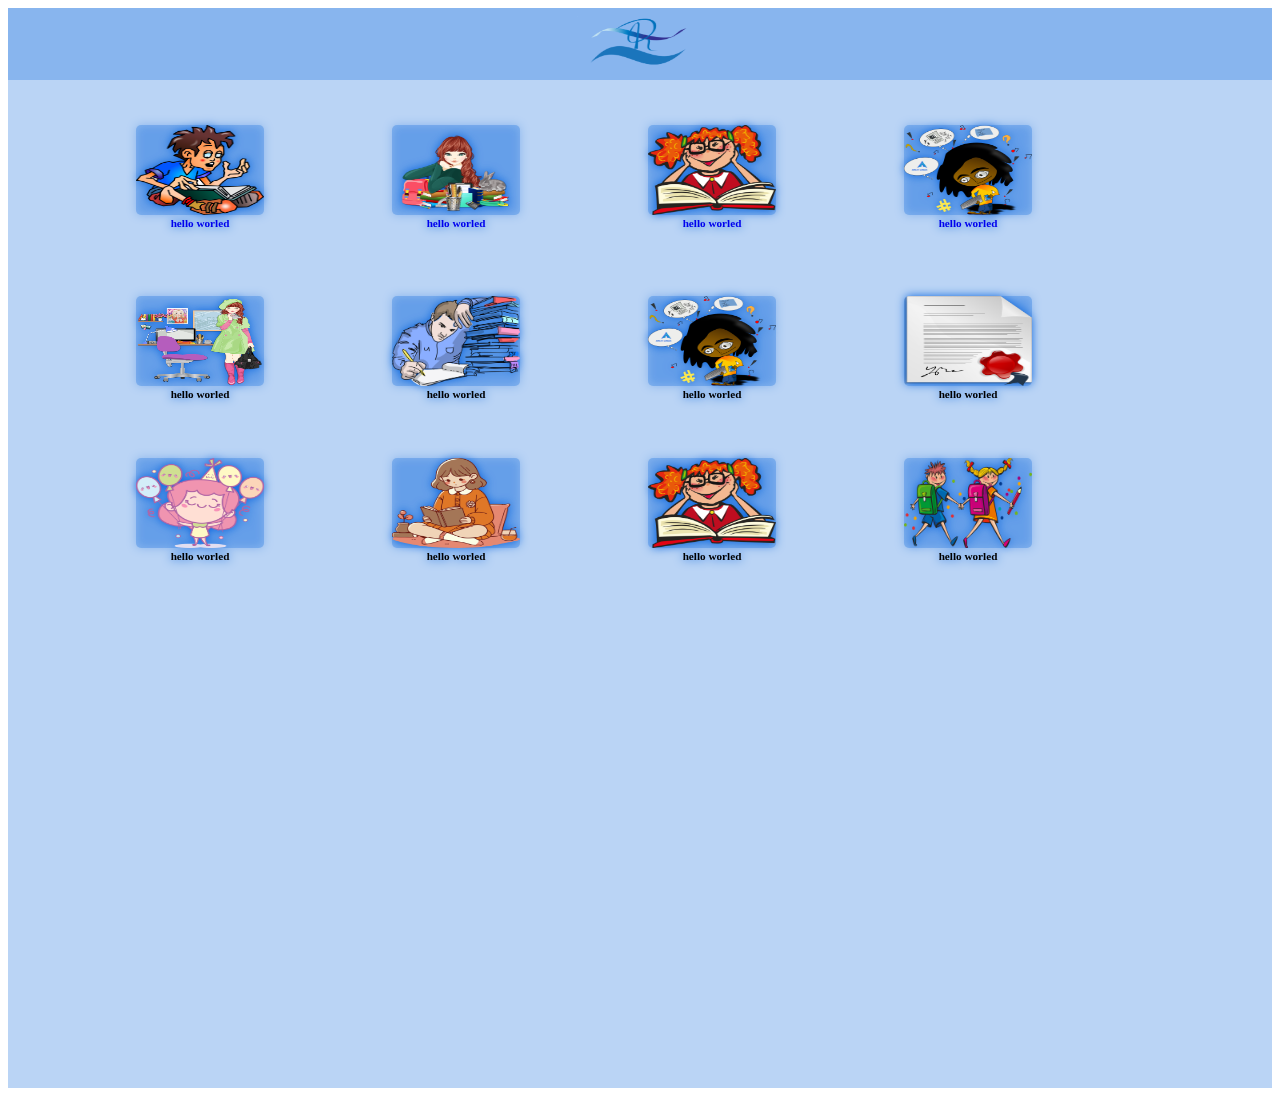
<file: inn.html>
<!DOCTYPE html>
<html lang="en">
<head>
    <meta charset="UTF-8">
    <meta name="viewport" content="width=device-width, initial-scale=1.0">
    <link rel="stylesheet" href="inn.css">
    <title>Document</title>
   <meta http-equiv="refresh" content="">
</head>
<body>
  <center>
    <div class="container">
    <div class="col">
        <div class="meni">
            <img style="width: 10vw; margin-top: -1vh;
            height: 10vh;" src="image/lojo.png" alt=""> </div>
 <a href="file:///C:/Users/hish%20wep/Desktop/teste%20size/p2.html"><div class="im1"><img src="image/im11.png" alt=""><h1>hello worled</h1></div> </a>  
     <a href="file:///C:/Users/hish%20wep/Desktop/teste%20size/p1.html"> <div class="im2"><img src="image/im22.png" alt=""><h1>hello worled</h1></div></a>
     <a href="file:///C:/Users/hish%20wep/Desktop/teste%20size/p3.html"><div class="im3"><img src="image/im12.png" alt=""><h1>hello worled</h1></div></a> 
      <a href="file:///C:/Users/hish%20wep/Desktop/teste%20size/p4.html"><div class="im4"><img src="image/im77.png" alt=""><h1>hello worled</h1></div></a>
    </div>

    <div class="co">
         
    <div class="im1"><img src="image/im55.png" alt=""><h1>hello worled</h1></div> 
    <div class="im2"><img src="image/im66.png" alt=""><h1>hello worled</h1></div>
    <div class="im3"><img src="image/im77.png" alt=""><h1>hello worled</h1></div>
    <div class="im4"><img src="image/im88.png" alt=""><h1>hello worled</h1></div>
  </div>
  <div class="c">
         
    <div class="im1"><img src="image/im99.png" alt=""><h1>hello worled</h1></div> 
    <div class="im2"><img src="image/im10.png" alt=""><h1>hello worled</h1></div>
    <div class="im3"><img src="image/im12.png" alt=""><h1>hello worled</h1></div>
    <div class="im4"><img src="image/im13.png" alt=""><h1>hello worled</h1></div>
  </div>


</div>
  </center>





    
</body>
</html>
</file>
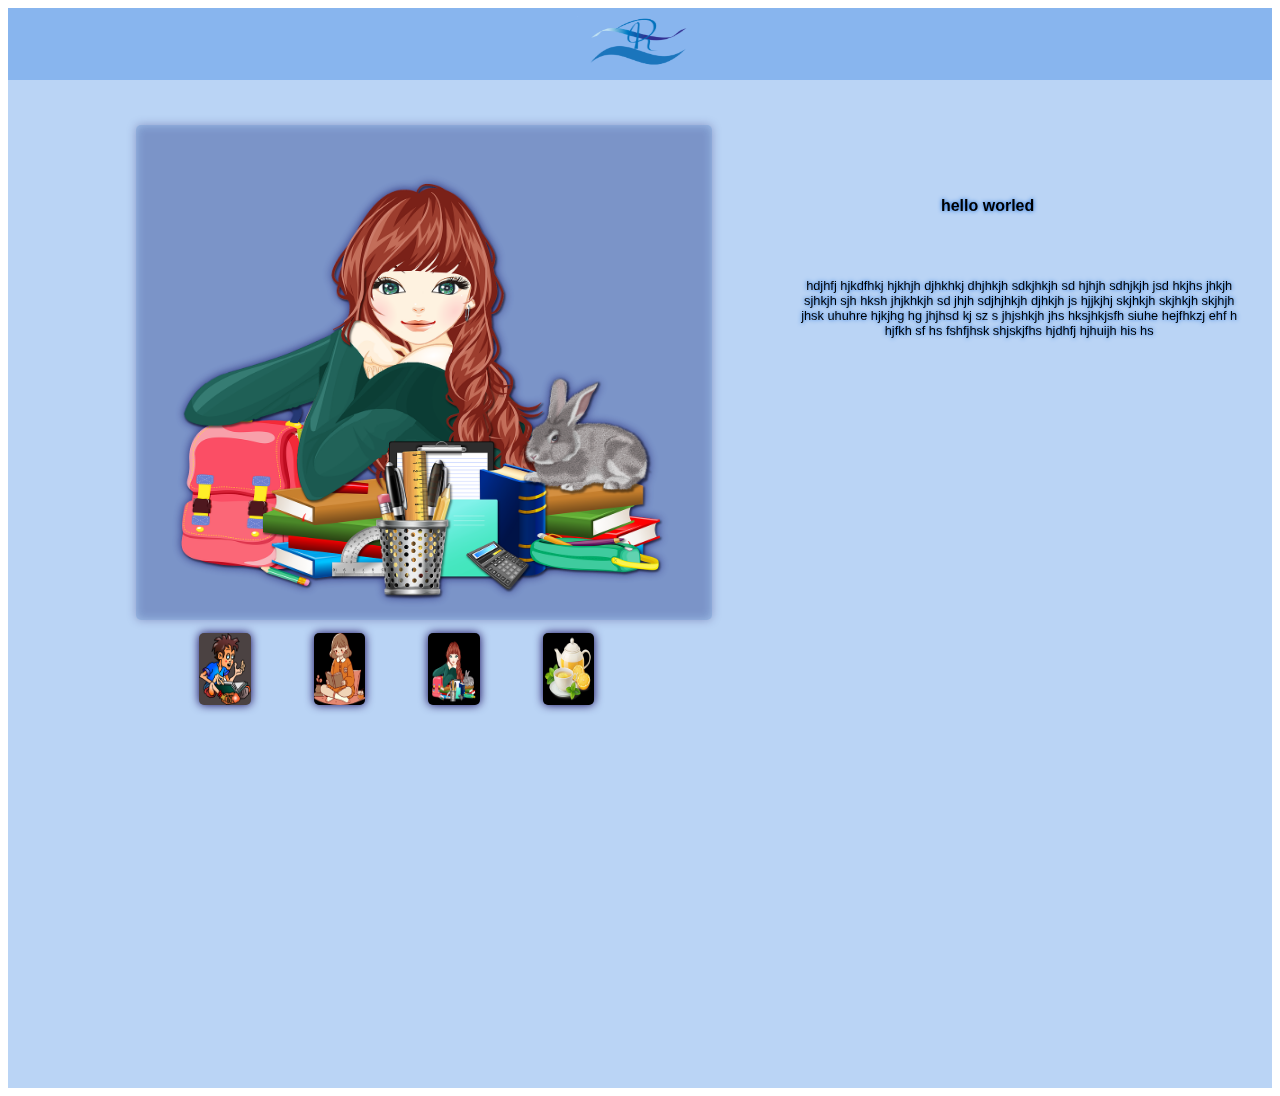
<file: p1.html>
<!DOCTYPE html>
<html lang="en">
<head>
    <meta charset="UTF-8">
    <meta name="viewport" content="width=device-width, initial-scale=1.0">
    <link rel="stylesheet" href="p1.css">
    <title>Document</title>
   <meta http-equiv="refresh" content="">
</head>
<body>
  <center>
    <div class="container">
    <div class="col">
        <div class="meni">
            
            <img style="width: 10vw; margin-top:-1vh;
            height: 10vh;" src="image/lojo.png" alt=""> </div>
        <div class="im1"><img id="ooo" src="image/im22.png" alt="">
            <div class="ppp">
        <div id="a1" onclick="a1()" class="pp1"><img style="width: inherit; height: inherit;
        border-radius: inherit;" src="image/im11.png" alt=""></div>
        <div id="a2" onclick="a2()" class="pp2"><img style="width: inherit; height: inherit;
        border-radius: inherit;" src="image/im10.png" alt=""></div>
        <div id="a3" onclick="a3()" class="pp3"><img style="width: inherit; height: inherit;
        border-radius: inherit;" src="image/im22.png" alt=""></div>
        <div id="a4" onclick="a4()" class="pp4"><img style="width: inherit; height: inherit;
        border-radius: inherit;" src="image/im33.png" alt=""></div>
    </div>
        </div>
         <h1>hello worled</h1>
         <p>hdjhfj hjkdfhkj hjkhjh djhkhkj dhjhkjh sdkjhkjh sd hjhjh sdhjkjh jsd hkjhs jhkjh sjhkjh sjh hksh 
            jhjkhkjh sd jhjh sdjhjhkjh djhkjh js hjjkjhj skjhkjh skjhkjh skjhjh jhsk uhuhre  hjkjhg hg jhjhsd kj sz
            s jhjshkjh jhs hksjhkjsfh siuhe  hejfhkzj ehf h hjfkh sf hs fshfjhsk shjskjfhs   hjdhfj hjhuijh his hs
         </p>
     
    </div>


  </div>


</div>
  </center>


<script>
function a1(){
    let ooo=document.getElementById("ooo")
 ooo.src = "image/im11.png";
   
}
function a2(){
    let ooo=document.getElementById("ooo")
 ooo.src = "image/im10.png";
   
}
function a3(){
    let ooo=document.getElementById("ooo")
 ooo.src = "image/im22.png";
   
}
function a4(){
    let ooo=document.getElementById("ooo")
 ooo.src = "image/im33.png";
   
}


</script>


    
</body>
</html>
    
    
</body>
</html>
</file>
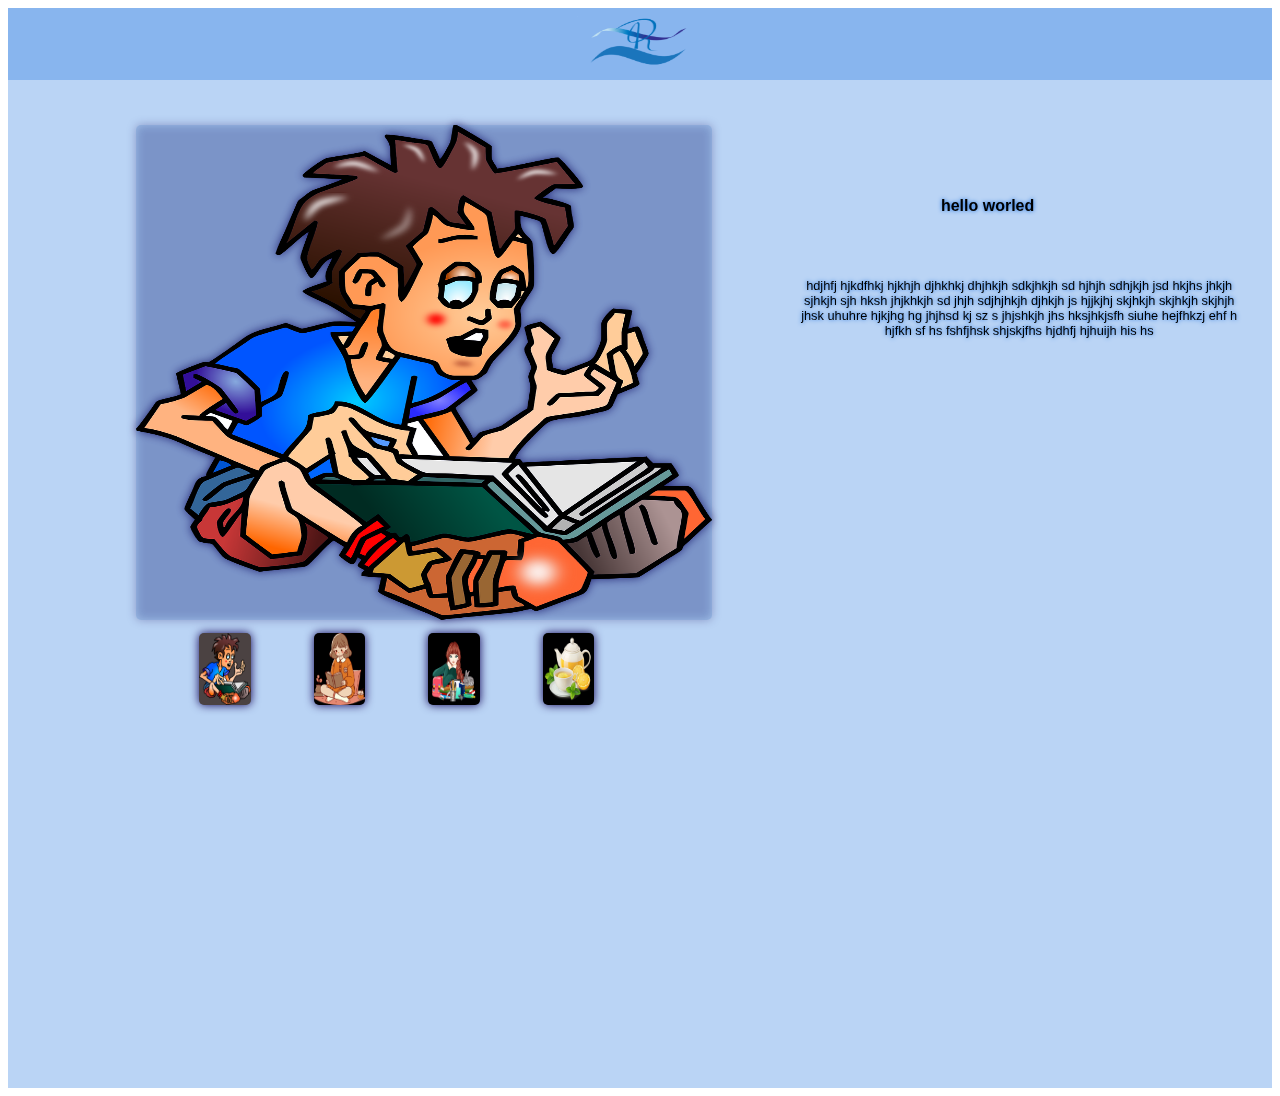
<file: p2.html>
<!DOCTYPE html>
<html lang="en">
<head>
    <meta charset="UTF-8">
    <meta name="viewport" content="width=device-width, initial-scale=1.0">
    <link rel="stylesheet" href="p1.css">
    <title>Document</title>
   <meta http-equiv="refresh" content="">
</head>
<body>
  <center>
    <div class="container">
    <div class="col">
        <div class="meni">
            
            <img style="width: 10vw; margin-top:-1vh;
            height: 10vh;" src="image/lojo.png" alt=""> </div>
        <div class="im1"><img id="ooo" src="image/im11.png" alt="">
            <div class="ppp">
        <div id="a1" onclick="a1()" class="pp1"><img style="width: inherit; height: inherit;
        border-radius: inherit;" src="image/im11.png" alt=""></div>
        <div id="a2" onclick="a2()" class="pp2"><img style="width: inherit; height: inherit;
        border-radius: inherit;" src="image/im10.png" alt=""></div>
        <div id="a3" onclick="a3()" class="pp3"><img style="width: inherit; height: inherit;
        border-radius: inherit;" src="image/im22.png" alt=""></div>
        <div id="a4" onclick="a4()" class="pp4"><img style="width: inherit; height: inherit;
        border-radius: inherit;" src="image/im33.png" alt=""></div>
    </div>
        </div>
         <h1>hello worled</h1>
         <p>hdjhfj hjkdfhkj hjkhjh djhkhkj dhjhkjh sdkjhkjh sd hjhjh sdhjkjh jsd hkjhs jhkjh sjhkjh sjh hksh 
            jhjkhkjh sd jhjh sdjhjhkjh djhkjh js hjjkjhj skjhkjh skjhkjh skjhjh jhsk uhuhre  hjkjhg hg jhjhsd kj sz
            s jhjshkjh jhs hksjhkjsfh siuhe  hejfhkzj ehf h hjfkh sf hs fshfjhsk shjskjfhs   hjdhfj hjhuijh his hs
         </p>
     
    </div>


  </div>


</div>
  </center>


<script>
function a1(){
    let ooo=document.getElementById("ooo")
 ooo.src = "image/im11.png";
   
}
function a2(){
    let ooo=document.getElementById("ooo")
 ooo.src = "image/im10.png";
   
}
function a3(){
    let ooo=document.getElementById("ooo")
 ooo.src = "image/im22.png";
   
}
function a4(){
    let ooo=document.getElementById("ooo")
 ooo.src = "image/im33.png";
   
}


</script>


    
</body>
</html>
    
    
</body>
</html>
</file>
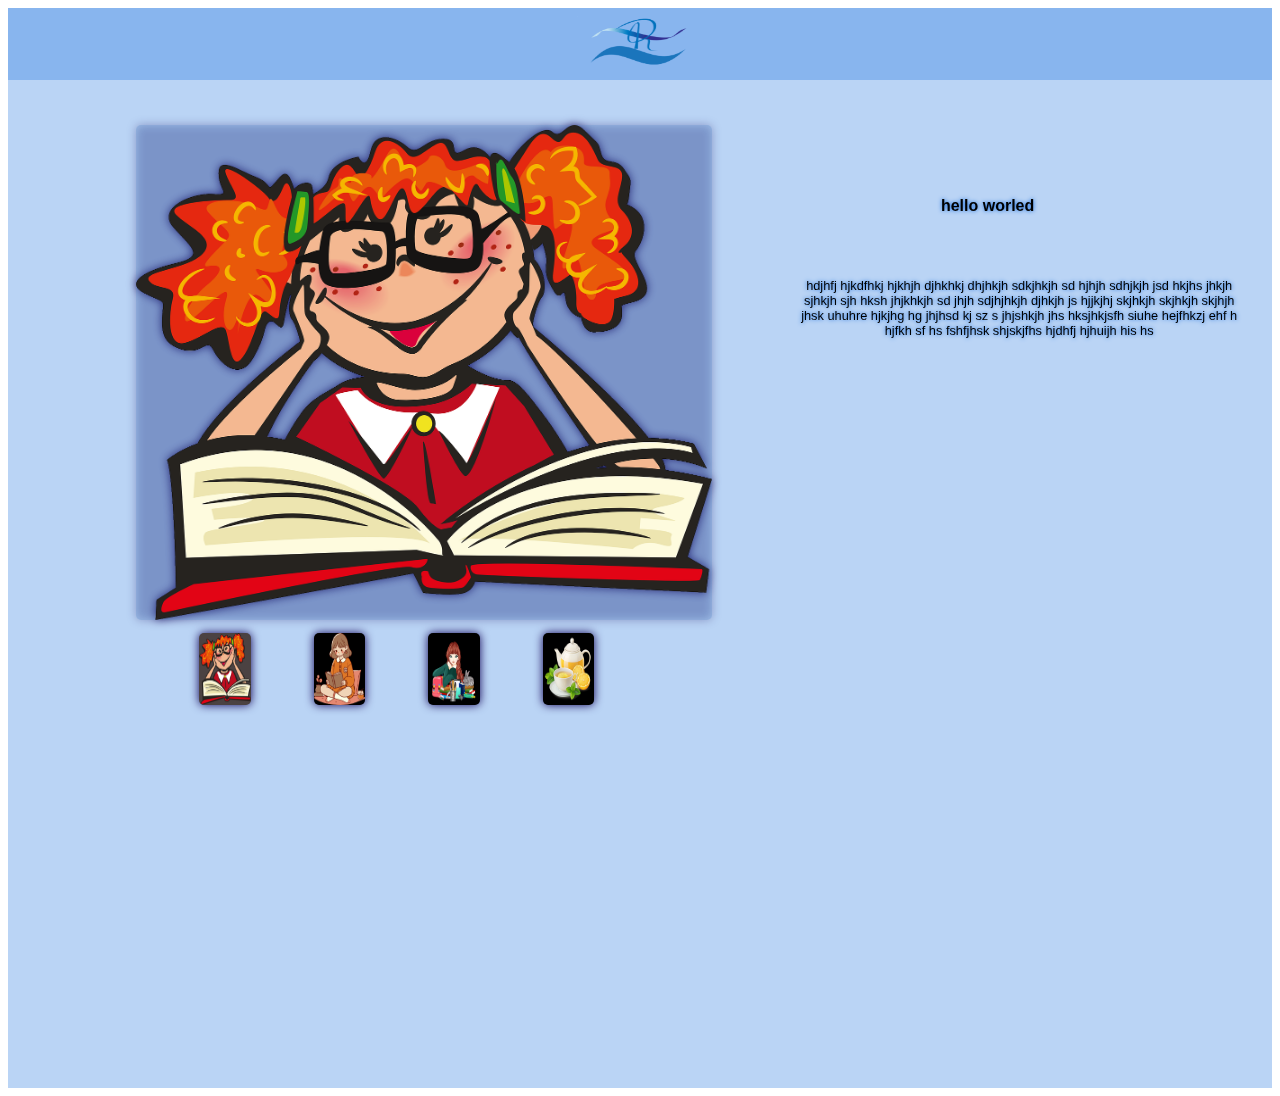
<file: p3.html>
<!DOCTYPE html>
<html lang="en">
<head>
    <meta charset="UTF-8">
    <meta name="viewport" content="width=device-width, initial-scale=1.0">
    <link rel="stylesheet" href="p1.css">
    <title>Document</title>
   <meta http-equiv="refresh" content="">
</head>
<body>
  <center>
    <div class="container">
    <div class="col">
        <div class="meni">
            
            <img style="width: 10vw; margin-top:-1vh;
            height: 10vh;" src="image/lojo.png" alt=""> </div>
        <div class="im1"><img id="ooo" src="image/im12.png" alt="">
            <div class="ppp">
        <div id="a1" onclick="a1()" class="pp1"><img style="width: inherit; height: inherit;
        border-radius: inherit;" src="image/im12.png" alt=""></div>
        <div id="a2" onclick="a2()" class="pp2"><img style="width: inherit; height: inherit;
        border-radius: inherit;" src="image/im10.png" alt=""></div>
        <div id="a3" onclick="a3()" class="pp3"><img style="width: inherit; height: inherit;
        border-radius: inherit;" src="image/im22.png" alt=""></div>
        <div id="a4" onclick="a4()" class="pp4"><img style="width: inherit; height: inherit;
        border-radius: inherit;" src="image/im33.png" alt=""></div>
    </div>
        </div>
         <h1>hello worled</h1>
         <p>hdjhfj hjkdfhkj hjkhjh djhkhkj dhjhkjh sdkjhkjh sd hjhjh sdhjkjh jsd hkjhs jhkjh sjhkjh sjh hksh 
            jhjkhkjh sd jhjh sdjhjhkjh djhkjh js hjjkjhj skjhkjh skjhkjh skjhjh jhsk uhuhre  hjkjhg hg jhjhsd kj sz
            s jhjshkjh jhs hksjhkjsfh siuhe  hejfhkzj ehf h hjfkh sf hs fshfjhsk shjskjfhs   hjdhfj hjhuijh his hs
         </p>
     
    </div>


  </div>


</div>
  </center>


<script>
function a1(){
    let ooo=document.getElementById("ooo")
 ooo.src = "image/im12.png";
   
}
function a2(){
    let ooo=document.getElementById("ooo")
 ooo.src = "image/im10.png";
   
}
function a3(){
    let ooo=document.getElementById("ooo")
 ooo.src = "image/im22.png";
   
}
function a4(){
    let ooo=document.getElementById("ooo")
 ooo.src = "image/im33.png";
   
}


</script>


    
</body>
</html>
    
    
</body>
</html>
</file>
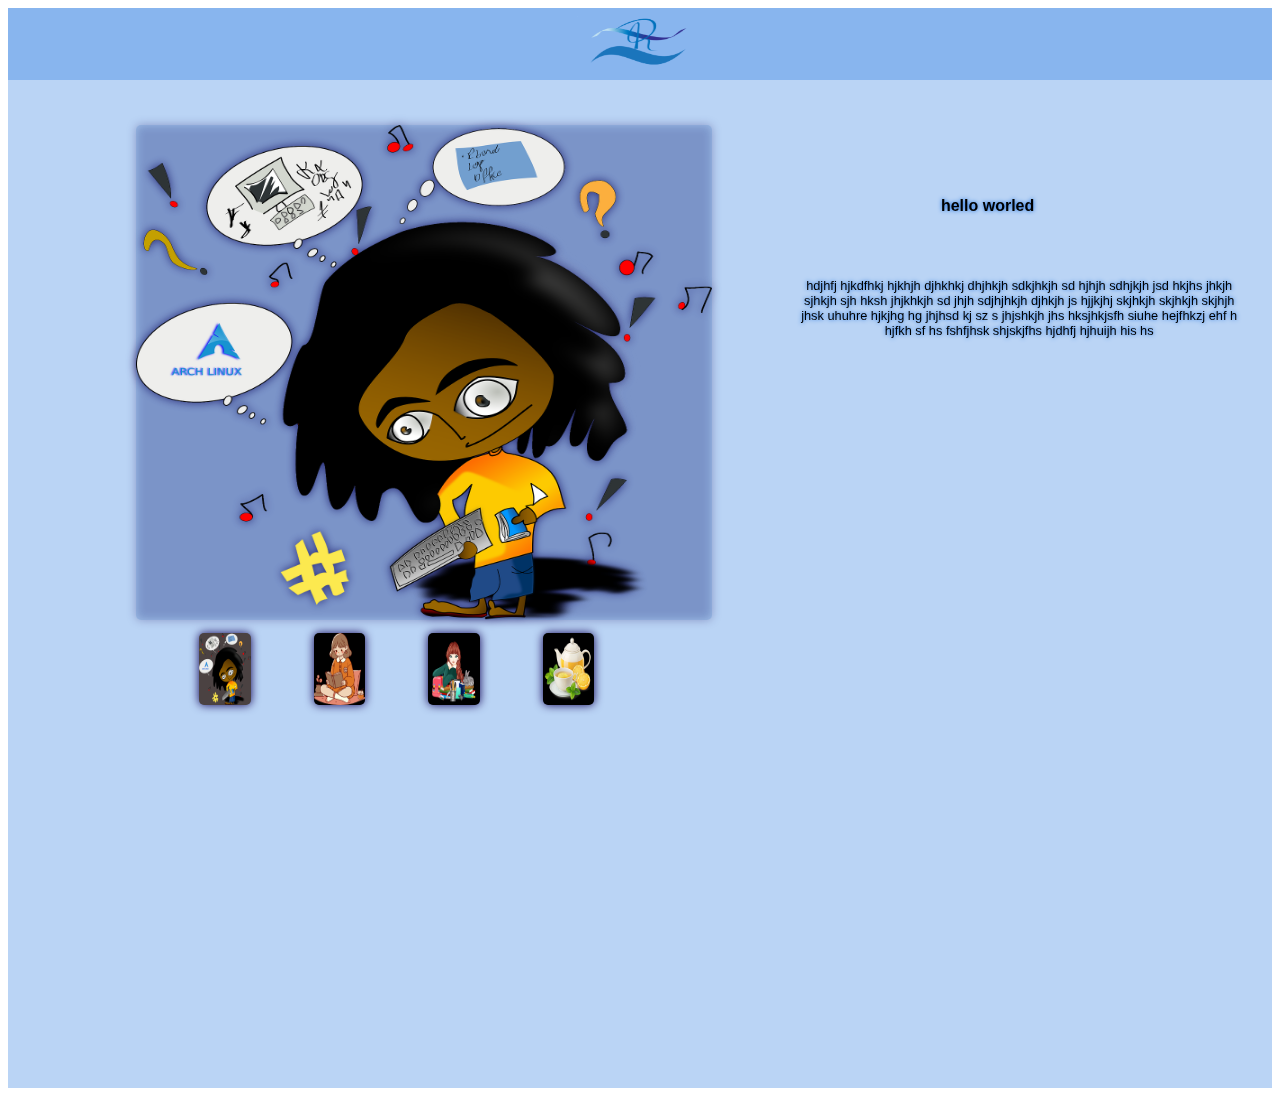
<file: p4.html>
<!DOCTYPE html>
<html lang="en">
<head>
    <meta charset="UTF-8">
    <meta name="viewport" content="width=device-width, initial-scale=1.0">
    <link rel="stylesheet" href="p1.css">
    <title>Document</title>
   <meta http-equiv="refresh" content="">
</head>
<body>
  <center>
    <div class="container">
    <div class="col">
        <div class="meni">
            
            <img style="width: 10vw; margin-top:-1vh;
            height: 10vh;" src="image/lojo.png" alt=""> </div>
        <div class="im1"><img id="ooo" src="image/im77.png" alt="">
            <div class="ppp">
        <div id="a1" onclick="a1()" class="pp1"><img style="width: inherit; height: inherit;
        border-radius: inherit;" src="image/im77.png" alt=""></div>
        <div id="a2" onclick="a2()" class="pp2"><img style="width: inherit; height: inherit;
        border-radius: inherit;" src="image/im10.png" alt=""></div>
        <div id="a3" onclick="a3()" class="pp3"><img style="width: inherit; height: inherit;
        border-radius: inherit;" src="image/im22.png" alt=""></div>
        <div id="a4" onclick="a4()" class="pp4"><img style="width: inherit; height: inherit;
        border-radius: inherit;" src="image/im33.png" alt=""></div>
    </div>
        </div>
         <h1>hello worled</h1>
         <p>hdjhfj hjkdfhkj hjkhjh djhkhkj dhjhkjh sdkjhkjh sd hjhjh sdhjkjh jsd hkjhs jhkjh sjhkjh sjh hksh 
            jhjkhkjh sd jhjh sdjhjhkjh djhkjh js hjjkjhj skjhkjh skjhkjh skjhjh jhsk uhuhre  hjkjhg hg jhjhsd kj sz
            s jhjshkjh jhs hksjhkjsfh siuhe  hejfhkzj ehf h hjfkh sf hs fshfjhsk shjskjfhs   hjdhfj hjhuijh his hs
         </p>
     
    </div>


  </div>


</div>
  </center>


<script>
function a1(){
    let ooo=document.getElementById("ooo")
 ooo.src = "image/im77.png";
   
}
function a2(){
    let ooo=document.getElementById("ooo")
 ooo.src = "image/im10.png";
   
}
function a3(){
    let ooo=document.getElementById("ooo")
 ooo.src = "image/im22.png";
   
}
function a4(){
    let ooo=document.getElementById("ooo")
 ooo.src = "image/im33.png";
   
}


</script>


    
</body>
</html>
    
    
</body>
</html>
</file>
<file: inn.css>
.container{
     background-color: rgba(10, 102, 221, 0.281);
    width: 100%;
    height:120vh;
  
   
}
.col{
   
    width: 100%;
    height: 82vh;
}
.co{

    width: 100%;
    height: 50vh;
    margin-top: -55vh;
}
.c{

    width: 100%;
    height: 50vh;
    margin-top: -32vh;
}
.meni{
    width: 100%;
    height: 8vh;
    background-color: rgba(10, 102, 221, 0.281);
   
}

.im1 h1{
    font-size: 70%;
    margin-top: -2px;
}
.im2 h1{
    font-size: 70%;
    margin-top: -2px;
}
.im3 h1{
    font-size: 70%;
    margin-top: -2px;
}
.im4 h1{
    font-size: 70%;
    margin-top: -2px;
}

.im1{
    background-color: rgba(10, 102, 221, 0.281);
    width: 10vw;
    height: 10vh;
    position: absolute;
    margin-top: 5vh;
    margin-left: 10vw;
    border-radius: 5px;
transition: 0.2s;
filter: drop-shadow( 0px 0px 5px rgb(10, 101, 221));
}
.im2{
    background-color: rgba(10, 102, 221, 0.281);
    width: 10vw;
    height: 10vh;
    position: absolute;
    margin-top: 5vh;
    margin-left: 30vw;
    border-radius: 5px;
    transition: 0.2s;
    filter: drop-shadow( 0px 0px 5px rgb(10, 101, 221));

}
.im3{
    background-color:  rgba(10, 102, 221, 0.281);
    width: 10vw;
    height: 10vh;
    position: absolute;
    margin-top: 5vh;
    margin-left: 50vw;
    border-radius: 5px;
    transition: 0.2s;
    filter: drop-shadow( 0px 0px 5px rgb(10, 101, 221));

}
.im4{
    background-color:  rgba(10, 102, 221, 0.281);
    width: 10vw;
    height: 10vh;
    position: absolute;
    margin-top: 5vh;
    margin-left: 70vw;
    border-radius: 5px;
    transition: 0.2s;
    filter: drop-shadow( 0px 0px 5px rgb(10, 101, 221));
}
.im1:hover{
    margin-top: 2vh;
margin-left: 8vw;
    width:15vw ;
    height:15vh ;

}
.im2:hover{
    margin-top: 2vh;
margin-left: 28vw;
    width:15vw ;
    height:15vh ;
}
.im3:hover{
    margin-top: 2vh;
margin-left: 48vw;
    width:15vw ;
    height:15vh ;
}
.im4:hover{
    margin-top: 2vh;
margin-left: 68vw;
    width:15vw ;
    height:15vh ;
}

img{
    width: inherit;
    height: inherit;
    border-radius: inherit;
}
@media(max-width:600px){
    .im1{
        background-color: antiquewhite;
        width: 10vw;
        height: 10vh;
        position: absolute;
        margin-top: 3vh;
        margin-left: 25vw;
        border-radius: 5px;
    transition: 0.2s;
    font-size: 70%;
    }
    .im2{
        background-color: antiquewhite;
        width: 10vw;
        height: 10vh;
        position: absolute;
        margin-top: 3vh;
        margin-left: 55vw;
        border-radius: 5px;
        transition: 0.2s;
        font-size: 70%;
    
    }
    .im3{
        background-color: antiquewhite;
        width: 10vw;
        height: 10vh;
        position: absolute;
        margin-top: 55vh;
        margin-left: 25vw;
        border-radius: 5px;
        transition: 0.2s;
        font-size: 70%;
    
    }
    .im4{
        background-color: antiquewhite;
        width: 10vw;
        height: 10vh;
        position: absolute;
        margin-top: 55vh;
        margin-left:55vw;
        border-radius: 5px;
        transition: 0.2s;
        font-size: 70%;
    } 
    .im1:hover{
        margin-top: 1vh;
    margin-left: 23vw;
        width:15vw ;
        height:15vh ;
    }
    .im2:hover{
        margin-top: 2vh;
    margin-left: 52vw;
        width:15vw ;
        height:15vh ;
    }
    .im3:hover{
        margin-top: 55vh;
    margin-left: 23vw;
        width:15vw ;
        height:15vh ;
    }
    .im4:hover{
        margin-top: 55vh;
    margin-left: 52vw;
        width:15vw ;
        height:15vh ;
    }
    .col{
   
        width: 100%;
        height: 81vh;

        }  
}
</file>
<file: p1.css>
.container{
    background-color: rgba(10, 102, 221, 0.281);
   width: 100%;
   height:120vh;
 
  
}
.col{
 
   width: 100%;
   height: 82vh;
}

.meni{
   width: 100%;
   height: 8vh;
   background-color: rgba(10, 102, 221, 0.281);
  
}

.col h1{
    filter: drop-shadow( 0px 0px 2px rgb(10, 101, 221));
   font-size: 100%;
font-family: 'Lucida Sans', 'Lucida Sans Regular', 'Lucida Grande', 'Lucida Sans Unicode', Geneva, Verdana, sans-serif;
   margin-top: 13vh;
   margin-left: 55%;

}
.col p{
    filter: drop-shadow( 0px 0px 2px rgb(10, 101, 221));
 width: 50vh;
    font-size: 80%;
    margin-top: 7vh;
    margin-left: 60%;
    font-family: 'Lucida Sans', 'Lucida Sans Regular', 'Lucida Grande', 'Lucida Sans Unicode', Geneva, Verdana, sans-serif;
 
 }


.im1{
   background-color: rgba(92, 143, 209, 0.295);
   width: 45vw;
   height: 55vh;
   position: absolute;
   margin-top: 5vh;
   margin-left: 10vw;
   border-radius: 5px;
transition: 0.2s;
filter: drop-shadow( 0px 0px 5px rgb(17, 2, 85));
}
.ppp{
    
    width: 45vw;
    height: 8vh;
    display: flex;
}
.pp1{
    background-color: rgb(75, 66, 66);
    width: 4vw;
    height: inherit;
    border-radius: 5px;
     margin-left: 11%;
     margin-top: 1vh;
     transition: 0.2s;
}
.pp2{
    background-color: black;
    width: 4vw;
    height: inherit;
    border-radius: 5px;
    margin-left: 11%;
    margin-top: 1vh;
    transition: 0.2s;
}
.pp3{
    background-color: black;
    width: 4vw;
    height:inherit;
    border-radius: 5px;
    margin-left: 11%;
    margin-top: 1vh;
    transition: 0.2s;
}
.pp4{
    background-color: black;
    width: 4vw;
    height: inherit;
    border-radius: 5px;
    margin-left: 11%;
    margin-top: 1vh;
    transition: 0.2s;
   
}
.pp1:hover{
    width: 5vw;
    margin-top: 3px;
    margin-left: 4.5vw;
}
.pp2:hover{
    width: 5vw;
    margin-top: 3px;
    margin-left: 4.5vw;
}
.pp3:hover{
    width: 5vw;
    margin-top: 3px;
    margin-left: 4.5vw;
}
.pp4:hover{
    width: 5vw;
    margin-top: 3px;
    margin-left: 4.5vw;
}

.im1:hover{
   margin-top: 2vh;
margin-left: 8vw;
   width:50vw ;
   height:60vh ;

}


img{
   width: inherit;
   height: inherit;
   border-radius: inherit;
}
@media(max-width:600px){
   .im1{
       background-color: antiquewhite;
       width: 40vw;
       height: 30vh;
       position: absolute;
       margin-top: 6vh;
       margin-left: 2vw;
       border-radius: 5px;
   transition: 0.2s;
   font-size: 70%;
   }
 
   .im1:hover{
       margin-top: 5vh;
   margin-left:1vw;
       width:42vw ;
       height:32vh ;
   }
 
   .col{
  
       width: 100%;
       height: 81vh;

       }  
       .col p{
  
        width: 40vh;
           font-size: 60%;
           margin-top: 1vh;
           margin-left: 43%;
           font-family: 'Lucida Sans', 'Lucida Sans Regular', 'Lucida Grande', 'Lucida Sans Unicode', Geneva, Verdana, sans-serif;
        
        }
        .col h1{
 
            font-size: 100%;
         font-family: 'Lucida Sans', 'Lucida Sans Regular', 'Lucida Grande', 'Lucida Sans Unicode', Geneva, Verdana, sans-serif;
            margin-top: 7vh;
            margin-left: 40%;
         
         }
         .ppp{
           
            width: 40vw;
            height: 6vh;
            display: flex;
            margin-left: -2vw;
        }
         
}
</file>
